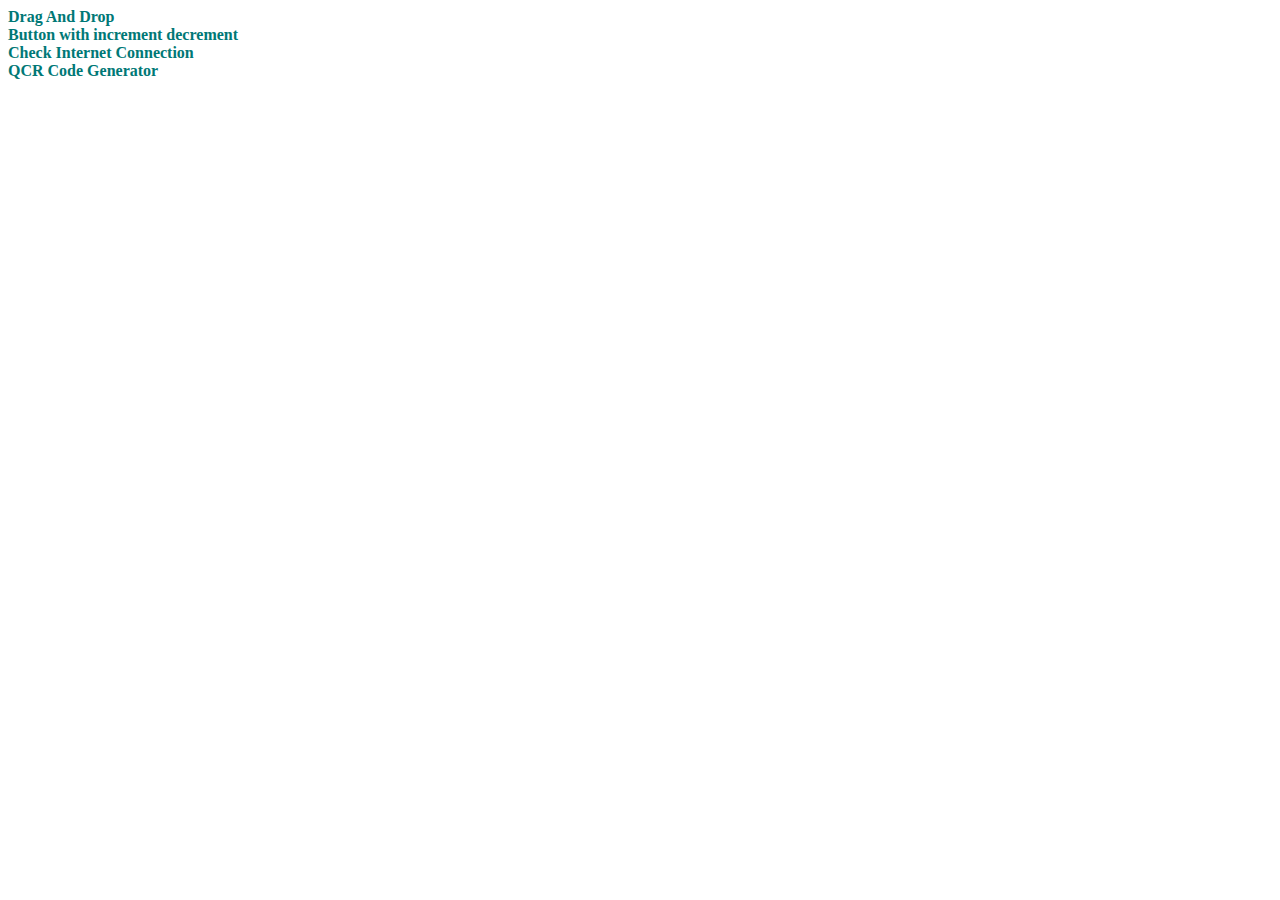
<file: index.html>
<!DOCTYPE html>
<html lang="en">

<head>
    <meta charset="UTF-8">
    <meta http-equiv="X-UA-Compatible" content="IE=edge">
    <meta name="viewport" content="width=device-width, initial-scale=1.0">
    <title>Home Page</title>
    <!-- CSS only -->
    <link href="https://cdn.jsdelivr.net/npm/bootstrap@5.2.2/dist/css/bootstrap.min.css" rel="stylesheet"
        integrity="sha384-Zenh87qX5JnK2Jl0vWa8Ck2rdkQ2Bzep5IDxbcnCeuOxjzrPF/et3URy9Bv1WTRi" crossorigin="anonymous">
    <style>
        a,
        a:hover {
            text-decoration: none;
            color: #007876;
            font-weight: bold;
        }

        .card:hover {
            background-color: #b7e2e1;
            cursor: pointer;
        }
    </style>
</head>

<body>
    <div class="container mt-5">
        <div class="row row-cols-1  row-cols-4  row-cols-md-4 g-4">
            <a class="card-title " href="Drag&Drop/index.html">
                <div class="col">
                    <div class="card h-100 p-3 ">
                        Drag And Drop
                </div>
            </a>
        </div>

  
        <div class="col">
                <a class="card-title" href="Button_with_increment_decrement/index.html">
                    <div class="card h-100 p-3 ">
                    Button with increment decrement
                    </div>
                </a>
        </div>

        
        <div class="col">
            <a class="card-title" href="check_internet_connection/index.html">
                <div class="card h-100 p-3 ">
                    Check Internet Connection
                </div>
            </a>
        </div>

        <div class="col">
            <a class="card-title" href="QCR_Generator/index.html">
                <div class="card h-100 p-3 ">
                    QCR Code Generator
                </div>
            </a>
        </div>




    </div>
    </div>
</body>

</html>
</file>
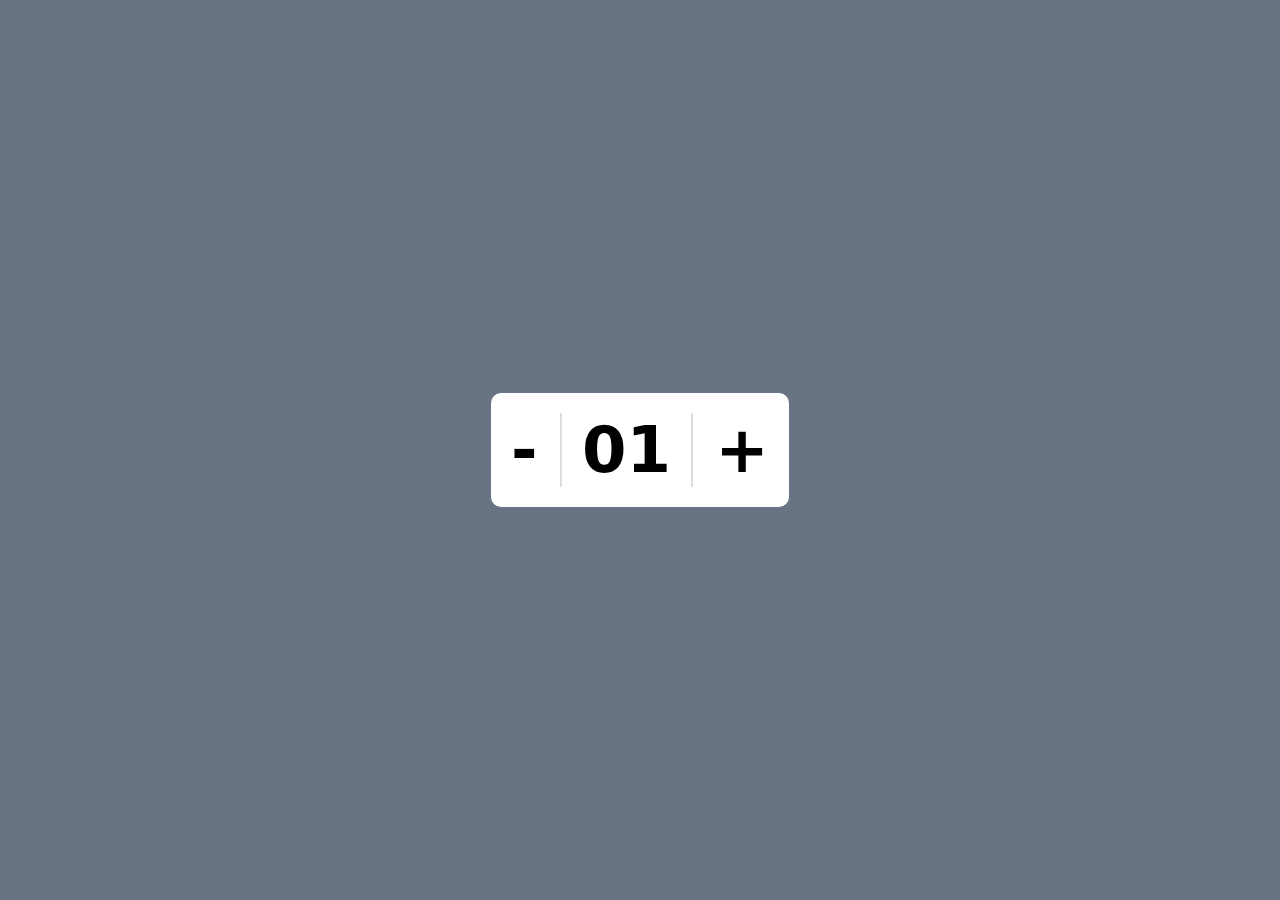
<file: Button_with_increment_decrement/index.html>
<!DOCTYPE html>
<html lang="en">
<head>
    <meta charset="UTF-8">
    <meta http-equiv="X-UA-Compatible" content="IE=edge">
    <meta name="viewport" content="width=device-width, initial-scale=1.0">
    <title>Button With Increment and Decrement Number</title>
    <link rel="stylesheet" href="style.css">
</head>
<body>
  <div class="content">
    <span id="decrement">-</span>
    <span id="number">01</span>
    <span id="increment">+</span>
  </div>
    
    <script src="main.js"></script>
</body>
</html>
</file>
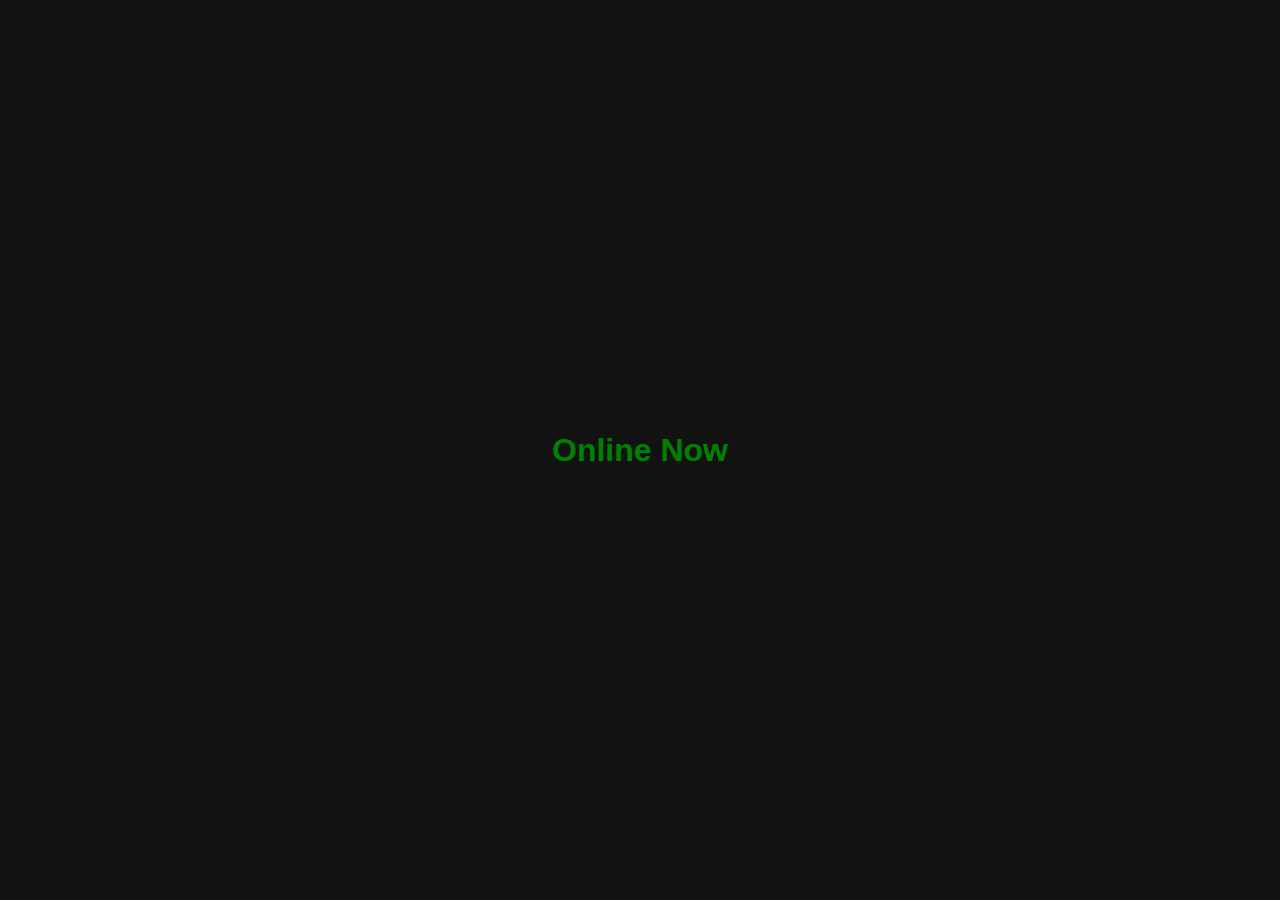
<file: check_internet_connection/index.html>
<!DOCTYPE html>
<html lang="en">
<head>
    <meta charset="UTF-8">
    <meta http-equiv="X-UA-Compatible" content="IE=edge">
    <meta name="viewport" content="width=device-width, initial-scale=1.0">
    <title>Check Connection</title>
    <link rel="stylesheet" href="style.css">
</head>
<body>
    <h2 class="title">Offline Now</h2>
    <ul>
        <li>Checking the connection</li>
        <li>Checking the proxy and firewall</li>
        <li>Checking windows Network Diagnostics</li>
    </ul>
    <button class="reload">Reload</button>
    <script src="main.js"></script>
</body>
</html>
</file>
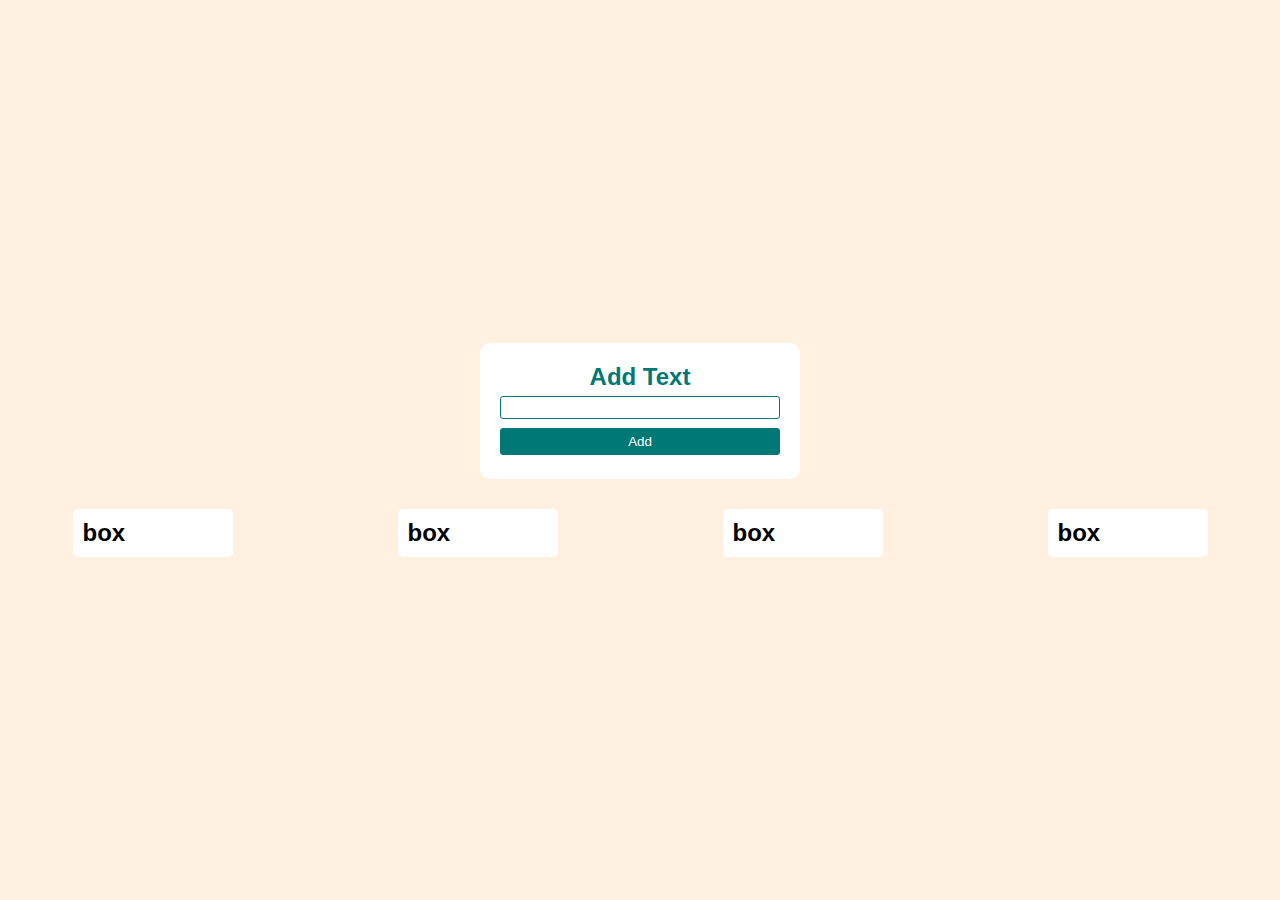
<file: Drag&Drop/index.html>
<!DOCTYPE html>
<html lang="en">
<head>
    <meta charset="UTF-8">
    <meta http-equiv="X-UA-Compatible" content="IE=edge">
    <meta name="viewport" content="width=device-width, initial-scale=1.0">
    <title>Document</title>
    <link rel="stylesheet" href="style.css">
</head>
<body>

    <div class="input-box">
        <h2 class="input-head">Add Text</h2>
        <input id="inpTxt" type="text" >
        <button id="addBtn" class="btn-add">Add</button>
    </div>
    <div class="boxs">
        <div id="box" class="box">
            <h2>box</h2>
            
        </div>
        <div class="box">
            <h2>box</h2>
            
        </div>
        <div class="box">
            <h2>box</h2>
         
        </div>
        <div class="box">
            <h2>box</h2>
           
        </div>
       
    </div>
    

    <script src="main.js"></script>
</body>
</html>
</file>
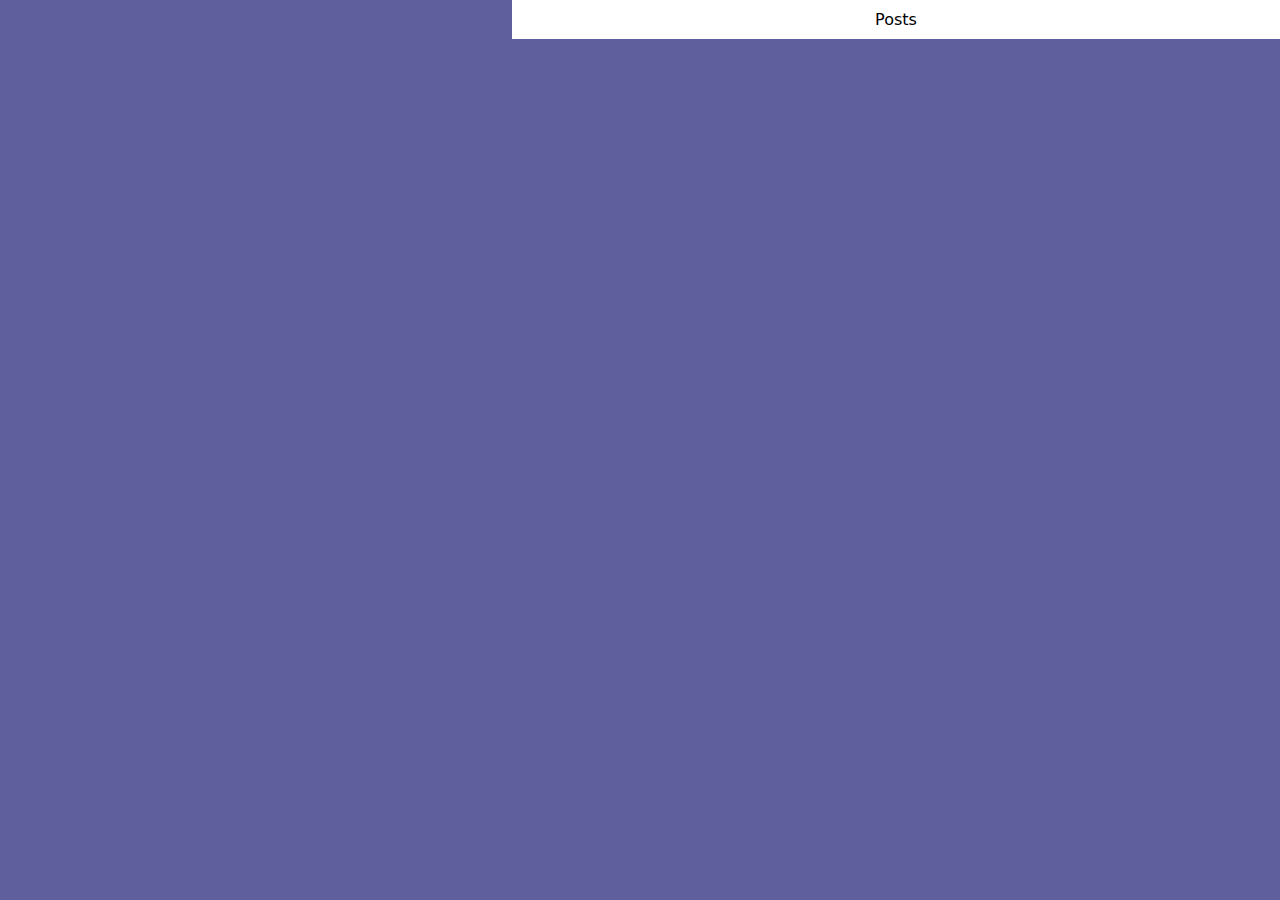
<file: Training/APIS/Chalange1.html>
<!DOCTYPE html>
<html lang="en">
<head>
    <meta charset="UTF-8">
    <meta http-equiv="X-UA-Compatible" content="IE=edge">
    <meta name="viewport" content="width=device-width, initial-scale=1.0">
    <title>Chalange One</title>
    <link rel="stylesheet" href="style.css">
</head>
<body>
    <div class="row">
        <div class="col users" id="users">
        
        </div>
        <div class="col posts" id="posts">
            Posts
        </div>
    </div>


    <script>
        let request = new XMLHttpRequest(); 
        request.open("GET" , "https://jsonplaceholder.typicode.com/users");
        request.responseType ="json";
        request.setRequestHeader("Accept" , "application/json"); 
        request.setRequestHeader("content-type" , "application/json");
        request.send(); 

        request.onload = function(){
            let users = document.getElementById("users");

            for (const user of request.response) {
                users.innerHTML += `<div>
                                        <p>${user.name}
                                        </p> <span>${user.email}</span>
                                    </div>`
            }
        }

    </script>
</body>
</html>
</file>
<file: Button_with_increment_decrement/style.css>
*{
    padding: 0; 
    margin: 0;
    box-sizing: border-box;
    user-select: none;
}

body{
    background-color: #687384;
    height: 100vh;
    width: 100vw;
    display: flex;
    justify-content: center;
    align-items: center;
    font-family: system-ui, -apple-system, BlinkMacSystemFont, 'Segoe UI', Roboto, Oxygen, Ubuntu, Cantarell, 'Open Sans', 'Helvetica Neue', sans-serif;
}

.content{
    background-color: #fff;
    padding: 20px;
    font-size: 4em;
    font-weight: bold;
    border-radius: 10px;
    user-select: none;

}
#number{
    border-left: 2px solid #ddd;
    border-right: 2px solid #ddd;
    padding: 0 20px;
}

#increment,#decrement:hover{
    cursor: pointer;
}
</file>
<file: check_internet_connection/style.css>
*{
    padding: 0;
    margin: 0;
    box-sizing: 0;
}
body{
    display: flex;
    justify-content: center;
    align-items: center;
    flex-direction: column;
    height: 100vh;
    width: 100vw;
    font-family: sans-serif;
    background-color: #121212;

}

h2{
    font-size: 2em;
    color: hsl(0, 52%, 75%);
}
ul{
    padding: 15px;
}
li{
    color: #fff;
}

button{
    background-color: #6b6b6b;
    color: #fff;
    border-radius: 20px;
    padding: 10px 20px;
    border: none;
    outline: none;
    font-weight: bold;
    font-size: 1em;


}

.hide{
    display: none;
}
</file>
<file: Drag&Drop/style.css>
*{
    padding: 0;
    margin: 0;
    box-sizing: border-box;
    font-family:sans-serif;
}
body{
    display: flex;
    justify-content: center;
    align-items: center;
    flex-direction: column;
    height: 100vh;
    background-color: rgb(255, 240, 223);
}
.input-box{
    background-color: #fff;
    padding: 20px;
    border-radius: 10px;
    display: flex;
    justify-content: center;
    align-items: center;
    flex-direction: column;
    gap: 5px;
    width: 20em;
}
.input-box .input-head{
    color:#007876;
    
}
.input-box input{
    padding: 3px;
    border: 1px solid #007876;
    border-radius: 3px;
    width: 100%;
}
.input-box input:focus{
    border: 2px solid #76d3d1;
 
    outline: none;
}
.input-box .btn-add{
    padding: 5px;
    background-color: #007876;
    width: 100%;
    border: 1px solid #007876;
    outline: none;
    color: #fff;
    cursor: pointer;
    margin: 4px 0;
    border-radius: 3px;
    
}
.input-box .btn-add:hover{
    background-color: #046766;
}


.boxs{
    display: flex;
    justify-content: space-around;
    align-items: flex-start;
    width: 100%;
    margin-top: 30px;
 
}
@media(min-width:565px){
    .boxs{
        flex-wrap: wrap;
        gap: 20px;
        align-items: flex-start;
        margin-left: auto;
        
    }
}
.box{
    background-color: #fff;
    padding:10px;
    width: 10em;
    border-radius: 5px;

    flex-direction: column;
}
.box .item{
    background-color: #007876;
    margin: 3px 0;
    width: 100%;
    color: #fff;
    height: 2em;
    display: flex;
    justify-content: center;
    align-items: center;
    border-radius: 3px;
    cursor: grab;
   
}
</file>
<file: Training/APIS/style.css>
*{
    margin: 0;
    padding: 0;
    box-sizing: border-box;
}
body{
    font-family: "system-ui";
    background-color: rgb(95, 95, 158);
}

.row{
    display:grid; 
    grid-template-columns: 40% 60%;

}
.col{
    display: flex;
    justify-content: center;
    align-items: center;
    flex-direction: column;
    padding: 10px;
}
.posts{
    background-color: #fff;
}

.users{
    display: flex;
    justify-content: center;
    align-items: center;
    flex-direction: column;
    background-color: rgb(95, 95, 158);
}
.users div {
    padding: 10px;
    background-color: #fff;
    margin: 2px;
    border-radius: 60px;
    min-width: 100%;
    text-align: center;
    font-weight: bold;
}
.users div:hover{
    border:3px solid  orange;
    cursor: pointer;
}
</file>
